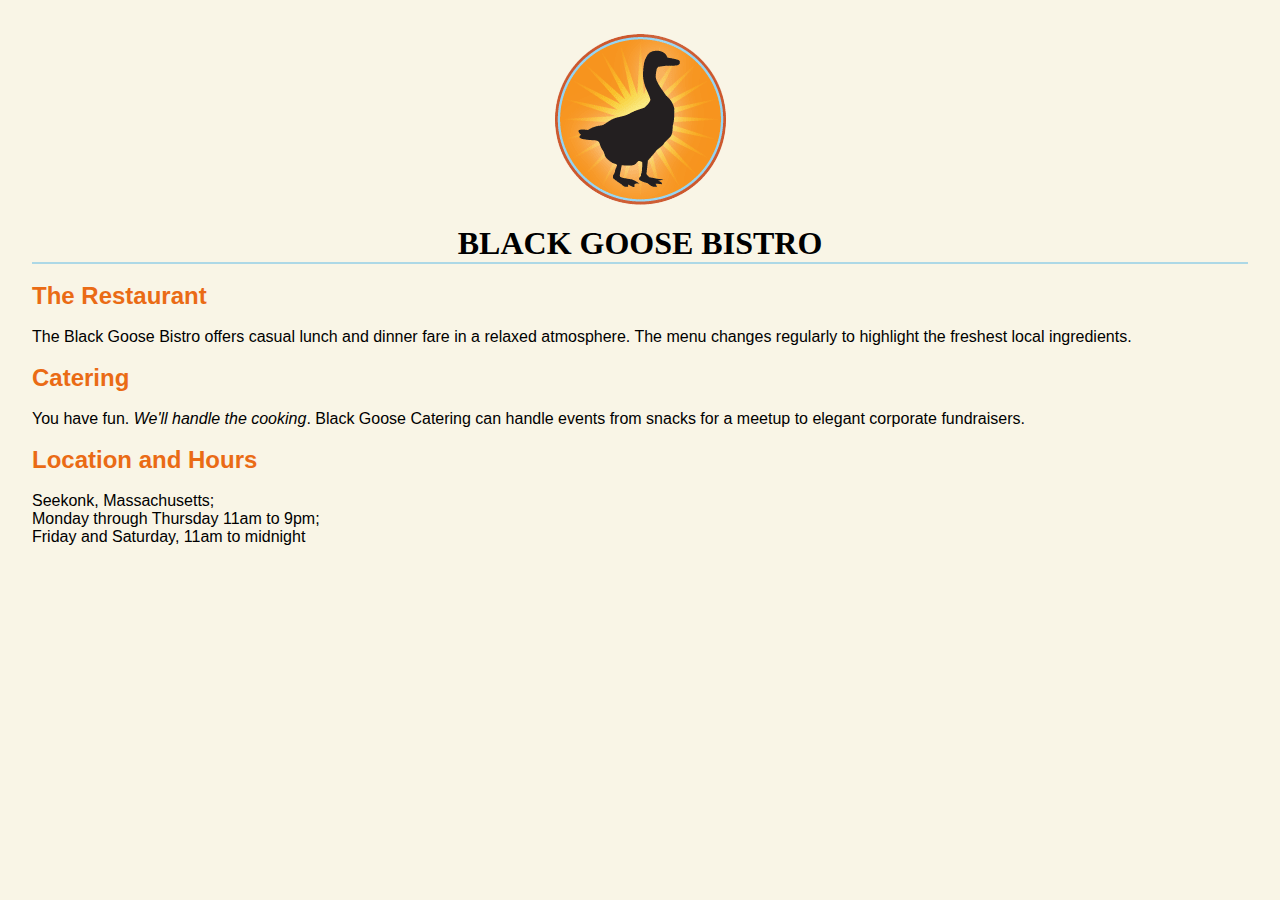
<file: black goose css/index.html>
<!DOCTYPE html>
<html lang="en">
<head>
    <meta charset="UTF-8">
    <meta name="viewport" content="width=device-width, initial-scale=1.0">
    <title>Document</title>
    <link rel="stylesheet" href="css/style.css">
    
</head>
<body>


    <div class="img">
<img src="blackgoose.png" alt="blackgoose">
</div>
<br>
<Header>
    <h1 class="times">BLACK GOOSE BISTRO</h1>
<br>
</Header>

<hr class="linje">
<br>
<section>
    <h2 class="orange-headline">The Restaurant</h2>
    <br>
    <p>The Black Goose Bistro offers casual lunch and dinner fare in a relaxed atmosphere. The menu changes regularly to highlight the freshest local ingredients.</p>
    <br>
</section>

<section>
    <h2 class="orange-headline">Catering</h2>
    <br>
    <p>You have fun. <em>We'll handle the cooking</em>. Black Goose Catering can handle events from snacks for a meetup to elegant corporate fundraisers.</p>
    <br>
</section>

<section>
    <h2 class="orange-headline">Location and Hours</h2>
    <br>
    <p>Seekonk, Massachusetts; <br>Monday through Thursday 11am to 9pm; <br>Friday and Saturday, 11am to midnight</p>
    

</section>



</body>
</html>
</file>
<file: black goose css/css/style.css>
* {
    margin: 0;
    padding: 0;
    box-sizing: border-box;
}

body {
    background-color: #f9f5e6;
    font-family: Arial, Helvetica, sans-serif;
    margin-left: 2rem;
    margin-right: 2rem;

}

.img {
    display: flex;
    justify-content: center;
    margin-top: 2rem;

}

header {
    display: flex;
    justify-content: center;
}
.times {
    font-family: "Times New Roman"
}

.linje {
    border: none;
    height: 2px; 
    background-color: lightblue; 
}

:root {
    --primary-color: #ea6b15;
    --secondary-color: #000000; 
}

.orange-headline {
    color: var(--primary-color)  
}
</file>
